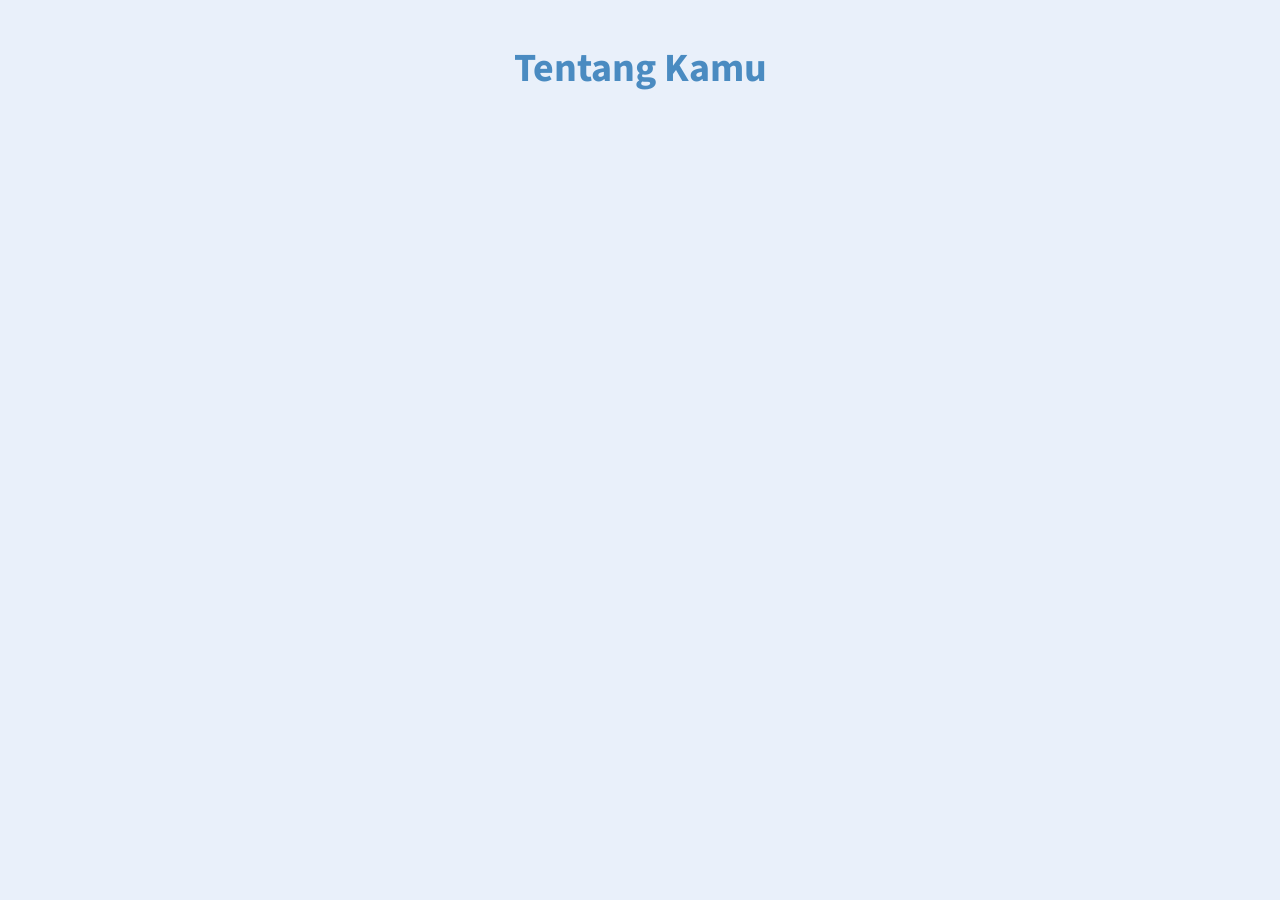
<file: practice.html>
<!DOCTYPE html>
<html>
    <head>
        <link rel="stylesheet" href="practicestyle.css">
        <link rel="preconnect" href="https://fonts.googleapis.com">
<link rel="preconnect" href="https://fonts.gstatic.com" crossorigin>
<link href="https://fonts.googleapis.com/css2?family=Source+Sans+Pro:ital,wght@0,200;0,300;0,400;0,600;0,700;0,900;1,200;1,300;1,400;1,600;1,700;1,900&display=swap" rel="stylesheet">

    </head>
        
    <body>
        <h1>Tentang Kamu</h1>
        
    </body>
</html>
</file>
<file: practicestyle.css>
body{
    background-color: #E9F0FA;
}

h1{
    font-family: 'Source Sans Pro', sans-serif;
    font-size: 40px;
    font-weight: bold;
    text-align: center;
    color: #4A8BC1;
    margin-top: 40px;
    
}
</file>
